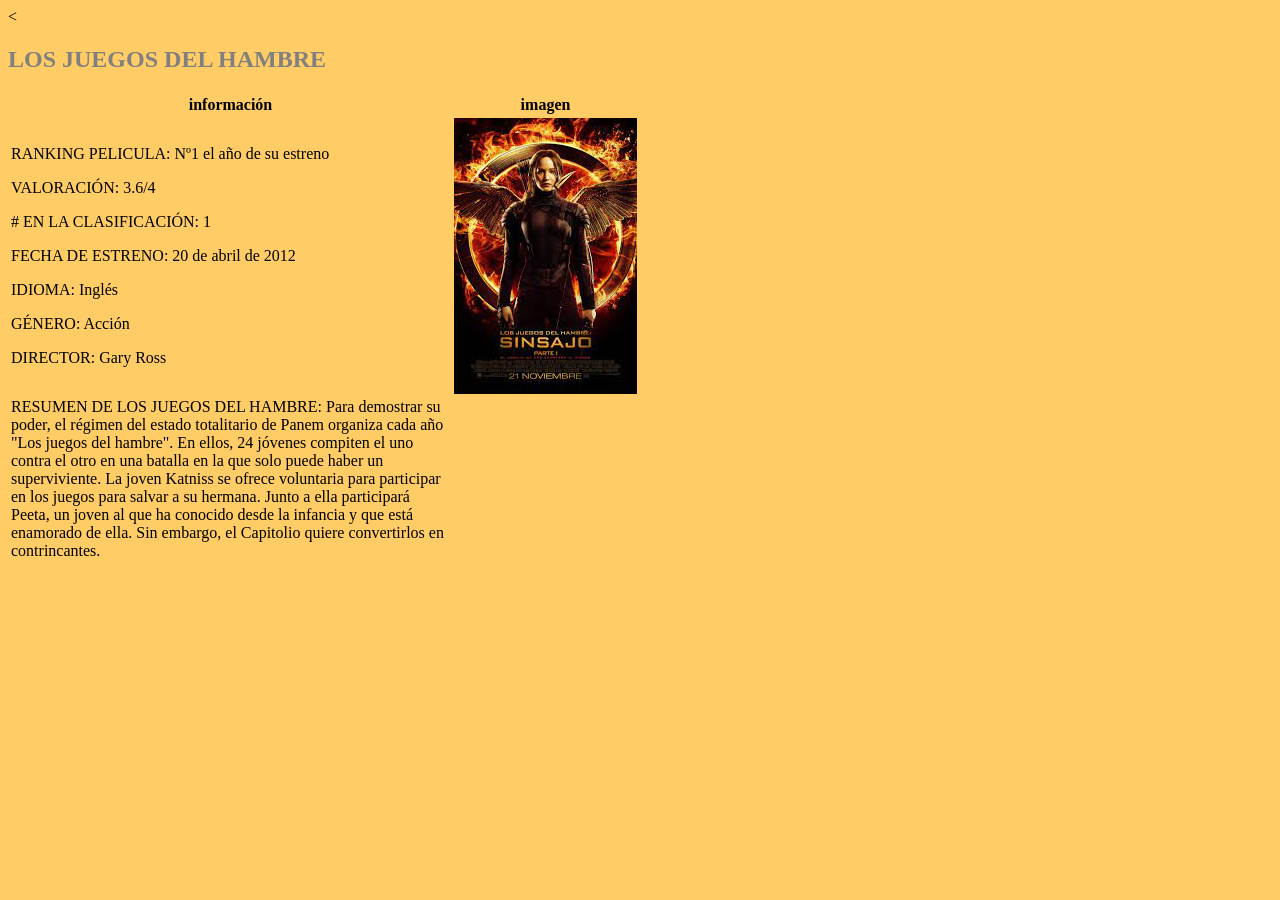
<file: pelicula/index.html>
<<html>
<head>
	<link rel="stylesheet" href="css/pelicula.css">
</head>
<style>
<table, th. td {
	border: 1 px solid black;
}   
		
</style>
<body>
	<h2> LOS JUEGOS DEL HAMBRE</h2>
<table style="width: 50%;">
	<tr>
		<th>	información </th> 
		<th>   imagen </th>

	<tr> 
		<td><p>RANKING PELICULA: Nº1 el año de su estreno</p>
		<p>VALORACIÓN: 3.6/4</p>
		<p># EN LA CLASIFICACIÓN: 1</p>
		<p>FECHA DE ESTRENO: 20 de abril de 2012</p>
		<p>IDIOMA: Inglés</p>
		<p>GÉNERO: Acción</p>
		<p>DIRECTOR: Gary Ross</p>
		</td>
        <td><img src="img/ljdh.jpg">
        </td>
	</tr>
    <tr>
        <td>RESUMEN DE LOS JUEGOS DEL HAMBRE: Para demostrar su poder, el régimen del estado totalitario de Panem organiza cada año "Los juegos del hambre". En ellos, 24 jóvenes compiten el uno contra el otro en una batalla en la que solo puede haber un superviviente. La joven Katniss se ofrece voluntaria para participar en los juegos para salvar a su hermana. Junto a ella participará Peeta, un joven al que ha conocido desde la infancia y que está enamorado de ella. Sin embargo, el Capitolio quiere convertirlos en contrincantes.</td>
    </tr>
</table>

</body>

	
</html>
</file>
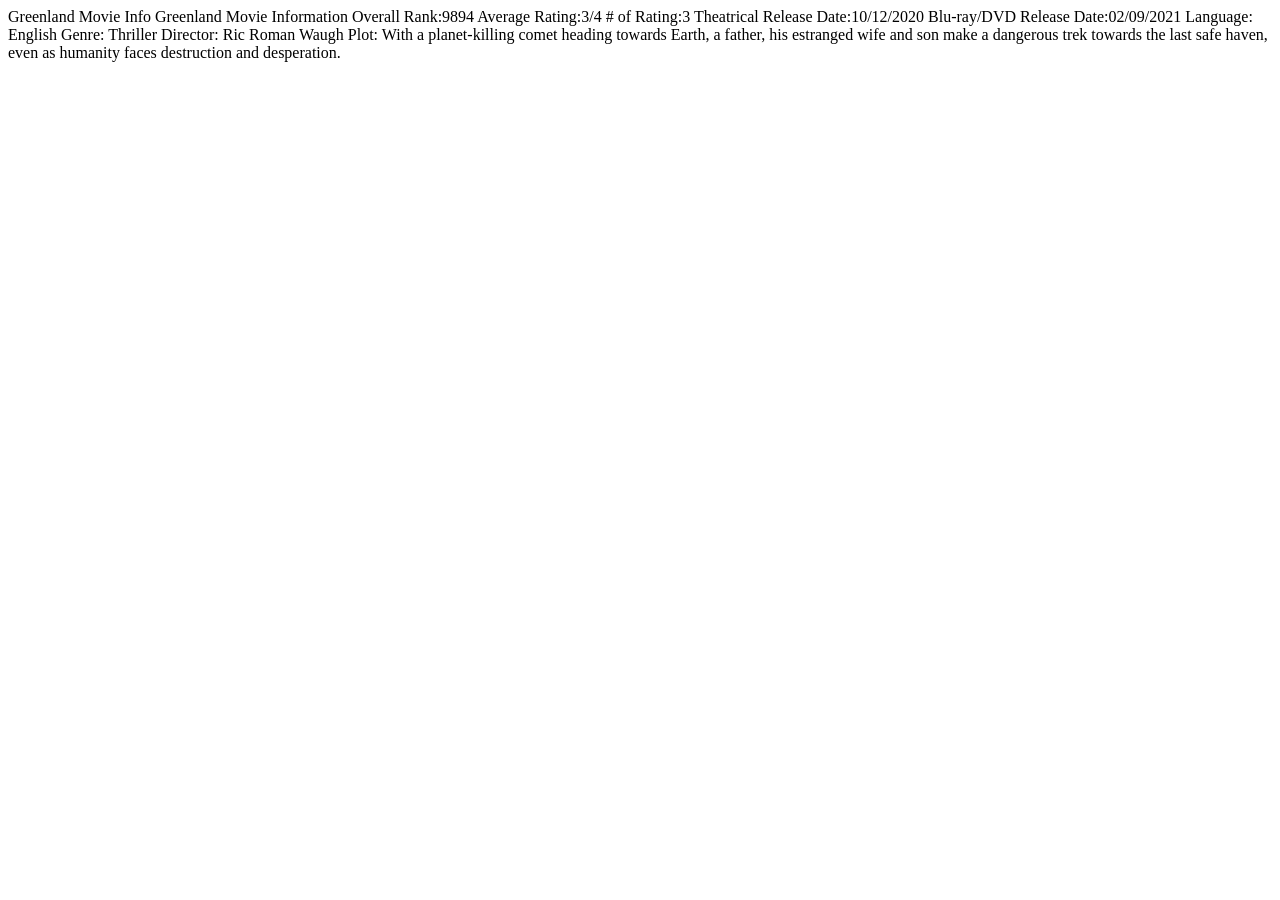
<file: pelicula/pelicula-base.html>
<!doctype html>
<html>
<head>
<meta charset="utf-8">
<title>Titulo</title>
</head>
<body>
Greenland Movie Info
Greenland
Movie Information
Overall Rank:9894 
Average Rating:3/4
# of Rating:3
Theatrical Release Date:10/12/2020
Blu-ray/DVD Release Date:02/09/2021
Language: English
Genre: Thriller
Director: Ric Roman Waugh
Plot: With a planet-killing comet heading towards Earth, a father, his estranged wife and son make a dangerous trek towards the last safe haven, even as humanity faces destruction and desperation.


</body>
</html>
</file>
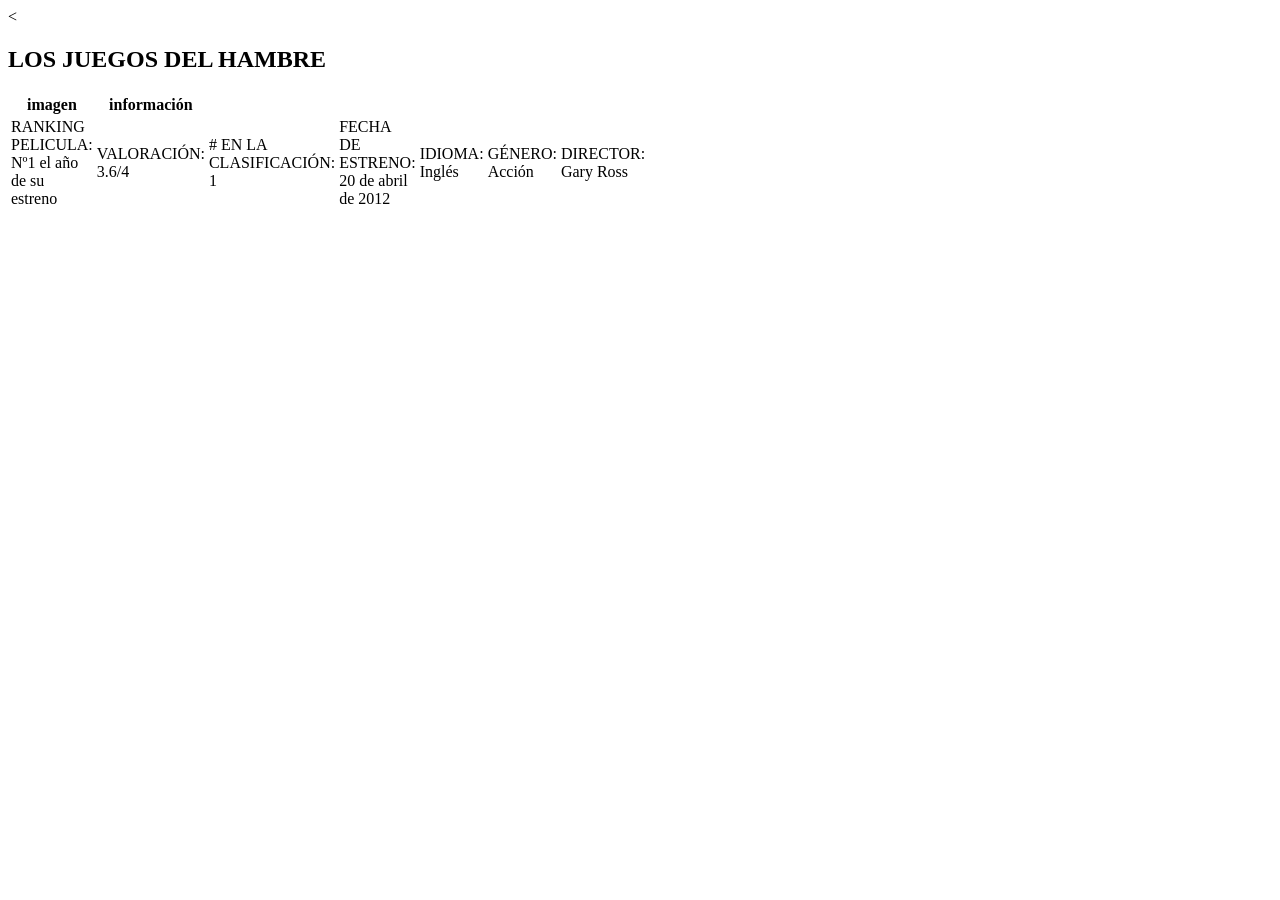
<file: pelicula/css/_htm.html>
<<html>
<style>
<table, th. td {
	border: 1 px solid black;
}   >
		
</style>
<body>
	<h2> LOS JUEGOS DEL HAMBRE</h2>
<table style="width: 50%;">
	<tr>
		<th>	imagen </th> 
		<th>   información </<th>

	<tr> 
		<td>RANKING PELICULA: Nº1 el año de su estreno</td>
		<td> VALORACIÓN: 3.6/4</td>
		<td> # EN LA CLASIFICACIÓN: 1</td>
		<td>FECHA DE ESTRENO: 20 de abril de 2012</td>
		<td>IDIOMA: Inglés</td>
		<td>GÉNERO: Acción</td>
		<td>DIRECTOR: Gary Ross</td>

	</tr>

</table>



	
</html>
</file>
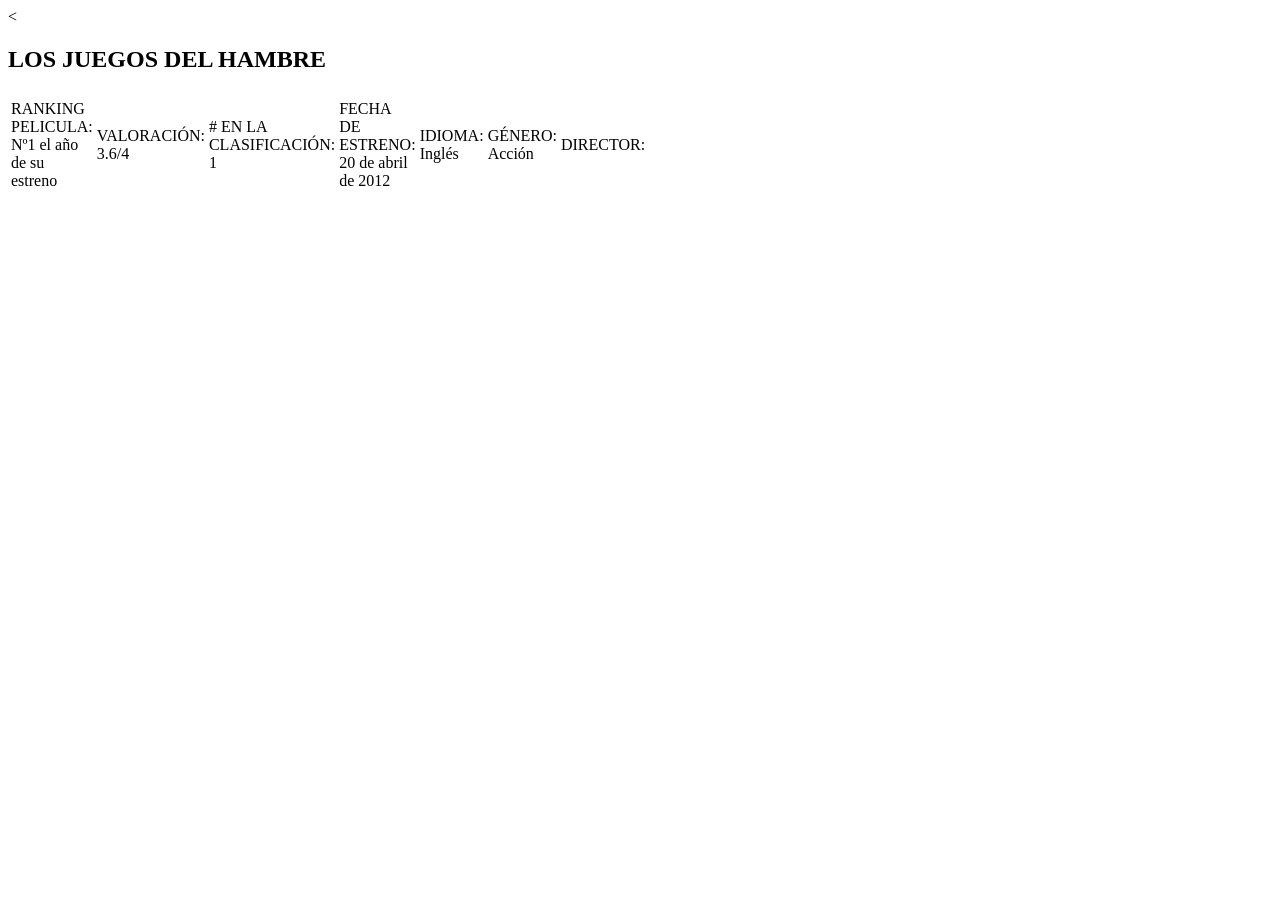
<file: pelicula/css/pelicula.html>
<<html>
<style>
<table, th. td {
	border: 1 px solid black;
}   >
		
</style>
<body>
	<h2> LOS JUEGOS DEL HAMBRE</h2>
<table style="width: 50%;">
	<tr>
		<th>	
		</th>
	</tr>

	<tr>
		<td>RANKING PELICULA: Nº1 el año de su estreno</td>
		<td> VALORACIÓN: 3.6/4</td>
		<td> # EN LA CLASIFICACIÓN: 1</td>
		<td>FECHA DE ESTRENO: 20 de abril de 2012</td>
		<td>IDIOMA: Inglés</td>
		<td>GÉNERO: Acción</td>
		<td>DIRECTOR: </td>

	</tr>

</table>



	
</html>
</file>
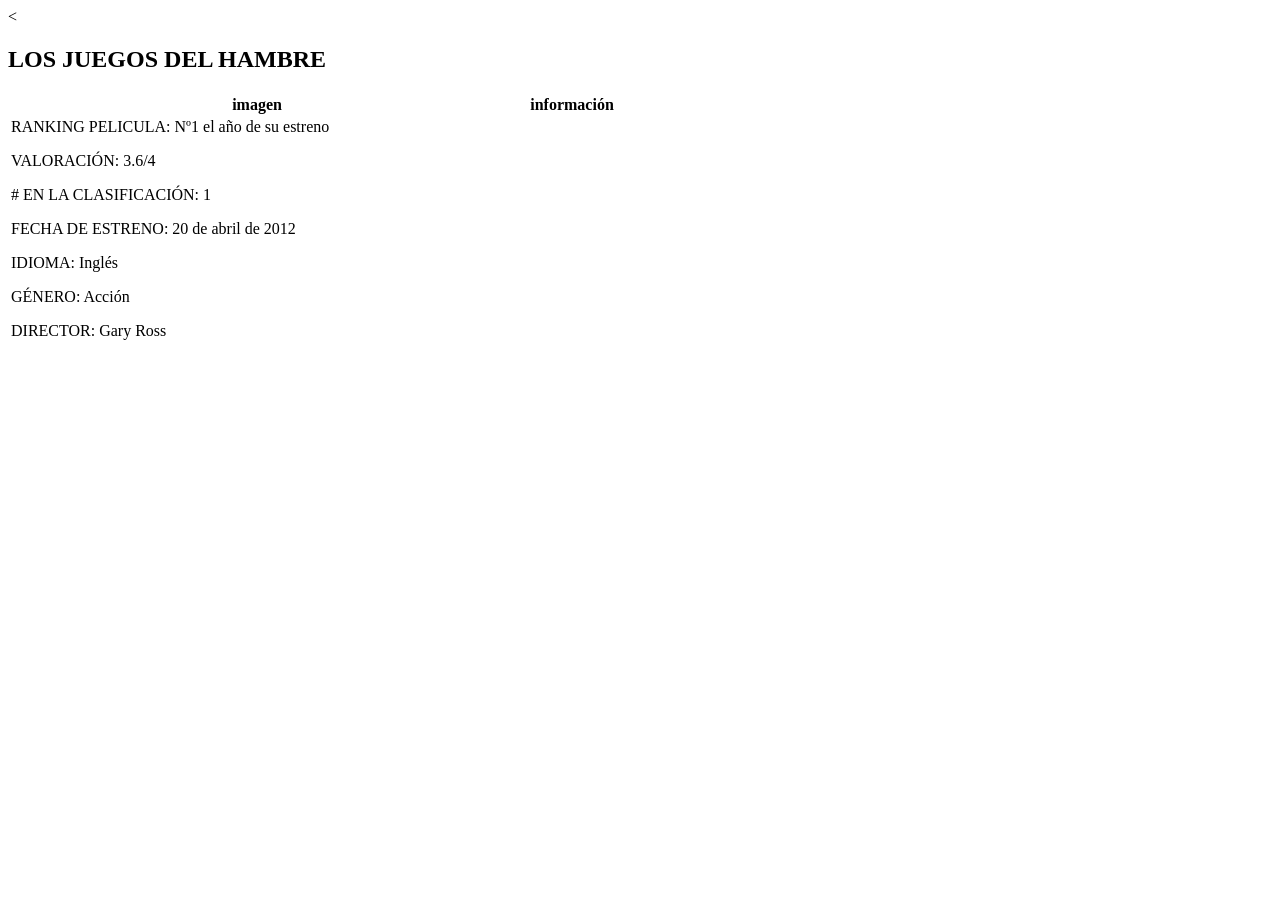
<file: pelicula/css/pelicula.html.html>
<<html>
<style>
<table, th. td {
	border: 1 px solid black;
}   >
		
</style>
<body>
	<h2> LOS JUEGOS DEL HAMBRE</h2>
<table style="width: 50%;">
	<tr>
		<th>	imagen </th> 
		<th>   información </th>

	<tr> 
		<td><p>RANKING PELICULA: Nº1 el año de su estreno</p>
		<p>VALORACIÓN: 3.6/4</p>
		<p># EN LA CLASIFICACIÓN: 1</p>
		<p>FECHA DE ESTRENO: 20 de abril de 2012</p>
		<p>IDIOMA: Inglés</p>
		<p>GÉNERO: Acción</p>
		<p>DIRECTOR: Gary Ross</p>
		</td>

	</tr>

</table>



	
</html>
</file>
<file: pelicula/css/pelicula.css>
body {
 background-color : #FFCC66;
}

h1 {
	color: blue;
	--background-color: white;
}
h2{
color: gray;	
}

p {
	color: black;
}

.imagen-portada 
{
	width: 200px;
	height: 280px;
}

span.rojo
{
	color:red;
}

.valores-tabla{
	padding-left: 30px;
}
</file>
